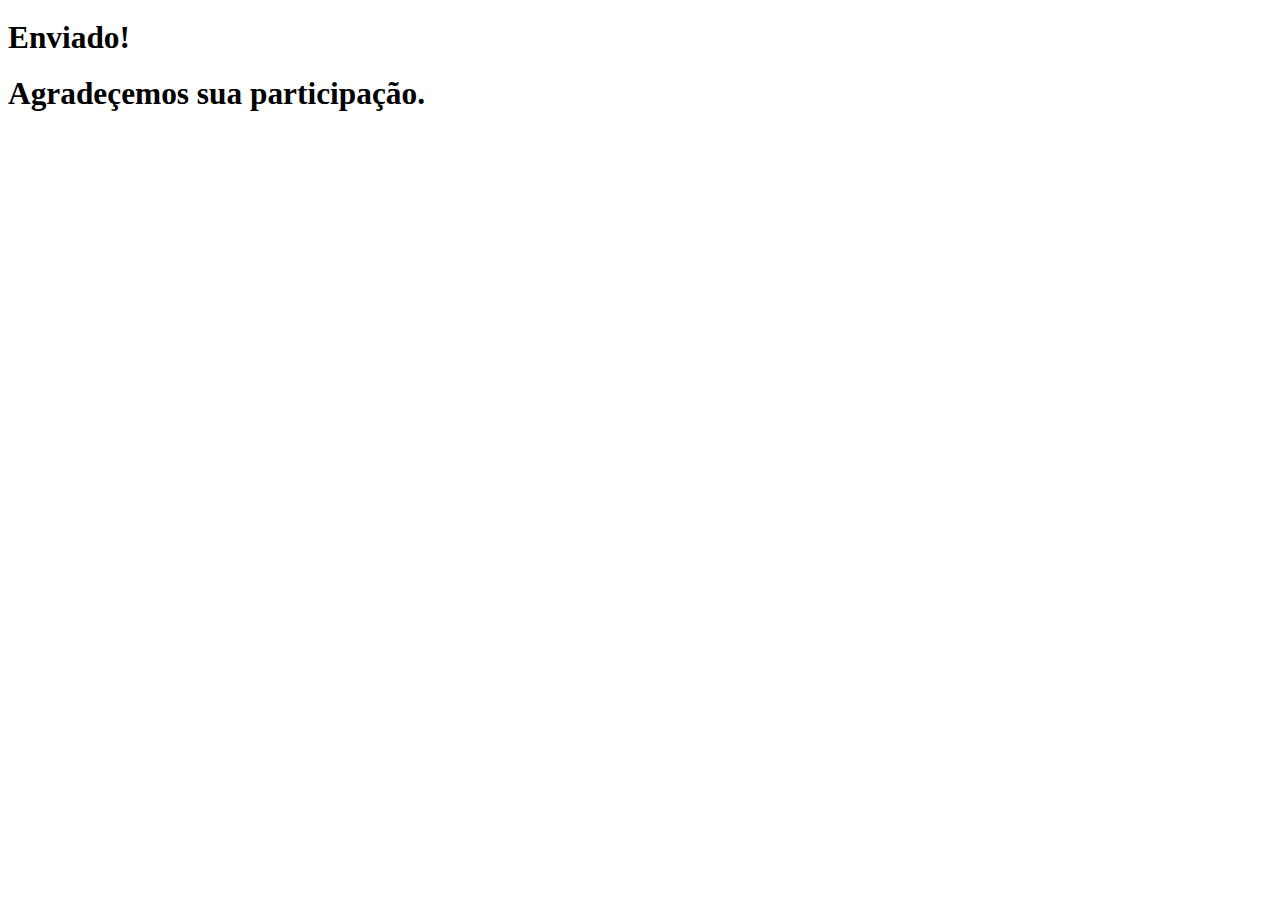
<file: thanks.html>
<!DOCTYPE html>
<html>

  <head>
      <meta charset="utf-8">
      <meta name="viewport" content="width=device-width, initial-scale=1.0">
      <link rel="stylesheet" href="https://stackpath.bootstrapcdn.com/bootstrap/4.1.3/css/bootstrap.min.css" integrity="sha384-MCw98/SFnGE8fJT3GXwEOngsV7Zt27NXFoaoApmYm81iuXoPkFOJwJ8ERdknLPMO" crossorigin="anonymous">
      <link rel="stylesheet" href="style.css">

  </head>

  <body>

    <form id="regForm" action="https://getsimpleform.com/messages?form_api_token=daf1014354fc7c78ade30048965a7351" method="post">
       <input type='hidden' name='redirect_to' value='' />

      <div class="container">

          <div class="d-flex justify-content-center">
            <h2>Enviado!</h2>
            </div>
            <div class="d-flex justify-content-center">
            <h2>Agradeçemos sua participação.</h2>
          </div>
</div>

          <script src="https://code.jquery.com/jquery-3.3.1.slim.min.js" integrity="sha384-q8i/X+965DzO0rT7abK41JStQIAqVgRVzpbzo5smXKp4YfRvH+8abtTE1Pi6jizo" crossorigin="anonymous"></script>
          <script src="https://cdnjs.cloudflare.com/ajax/libs/popper.js/1.14.3/umd/popper.min.js" integrity="sha384-ZMP7rVo3mIykV+2+9J3UJ46jBk0WLaUAdn689aCwoqbBJiSnjAK/l8WvCWPIPm49" crossorigin="anonymous"></script>
          <script src="https://stackpath.bootstrapcdn.com/bootstrap/4.1.3/js/bootstrap.min.js" integrity="sha384-ChfqqxuZUCnJSK3+MXmPNIyE6ZbWh2IMqE241rYiqJxyMiZ6OW/JmZQ5stwEULTy" crossorigin="anonymous"></script>
          <script src="script.js"></script>


    <script type="text/javascript">

      history.pushState(null, null, location.href);
    window.onpopstate = function () {
        history.go(1);
    };

    </script>

          </body>
          </html>
</file>
<file: style.css>
/* Hide all steps by default: */
.tab {
  display: none;
}

@media screen and (max-width: 466px) {
    body {
        font-size: 0.65em;
    }
}

/* xs < 768 */
@media screen and (min-width: 467px) {
    body {
        font-size: 0.9em;
    }
}

/* sm */
@media screen and (min-width: 768px) {
    body {
        font-size: 1em;
    }
}

/* md */
@media screen and (min-width: 992px) {
    body {
        font-size: 1.2em;
    }
}

/* lg */
@media screen and (min-width: 1200px) {
    body {
        font-size: 1.4em;
    }
}

@media screen and (min-width: 0) {
    h2 {
        font-size: 1.4em;
    }
}

@media screen and (min-width: 0) {
    h4 {
        font-size: 1.1em;
    }
}

@media screen and (min-width: 0) {
    h3 {
        font-size: 1.1em;
    }
}

@media screen and (min-width: 0) {
    h5 {
        font-size: .9em;
    }
}

@media screen and (min-width: 0) {
    h6 {
        font-size: .8em;
    }
}

@media screen and (min-width: 0) {
    p {
        font-size: .8em;
    }
}

@media screen and (max-width: 266px) {
    .reescutar {
        font-size: 0.8em;
    }
}

/* xs < 768 */
@media screen and (min-width: 467px) {
    .reescutar {
        font-size: 0.8em;
    }
}

/* sm */
@media screen and (min-width: 768px) {
    .reescutar {
        font-size: 0.8em;
    }
}

p {
  margin: 0 10px 0 0;
}

h2 {
  margin: 20px 0 20px 0;
}

button {
  margin: 25px 0 0 0;
}

audio {
  margin: 10px 0 25px 0;
}

p {
  -webkit-hyphens: manual;
  -moz-hyphens: manual;
  hyphens: manual;
}


.control:checked ~ .conditional,
			#immigrant:checked ~ .conditional,
			#required-2:checked ~ .conditional
			#option-2:checked ~ .conditional {
				clip: auto;
				height: auto;
				margin: 0 0 0 0;
				overflow: visible;
				position: static;
				width: 100%;
			}

			.control:not(:checked) ~ .conditional,
			#immigrant:not(:checked) ~ .conditional,
			#required-2:not(:checked) ~ .conditional,
			#option-2:not(:checked) ~ .conditional {
				border: 0;
				clip: rect(0 0 0 0);
				height: 1px;
				margin: -1px;
				overflow: hidden;
				padding: 0;
				position: absolute;
				width: 1px;
			}

li {
  list-style: none;
}

#a {
  padding: -30em 0 40px 0;
}

.reescutar {
  margin: 0 0 -10px 0;
}

h3 {
  color: #303030;
}

h5 {
  color: #303030;
}

h6 {
  color: #303030;
}
</file>
